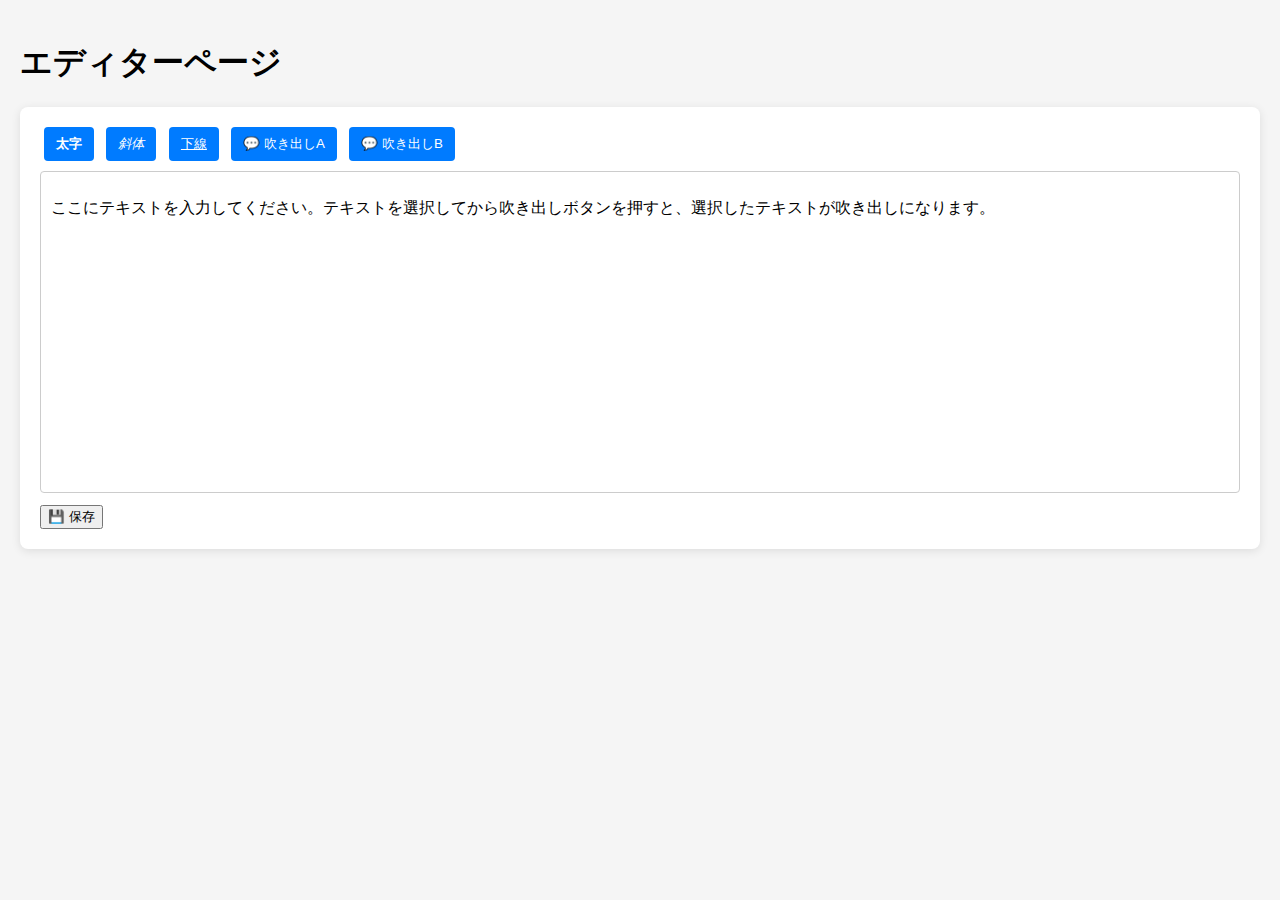
<file: hukidashi-editor_ver2.html>
<!DOCTYPE html>
<html lang="ja">
<head>
  <meta charset="UTF-8">
  <title>エディターページ</title>
  <style>
    body {
      font-family: Arial, sans-serif;
      margin: 0;
      padding: 20px;
      background-color: #f5f5f5;
    }
    
    .editor-container {
      padding: 20px;
      background-color: white;
      border-radius: 8px;
      box-shadow: 0 2px 10px rgba(0,0,0,0.1);
    }
    
    #editor {
      border: 1px solid #ccc;
      min-height: 300px;
      padding: 10px;
      background-color: #fff;
      overflow-wrap: break-word;
      word-break: break-word;
      overflow-x: auto;
      border-radius: 4px;
    }
    
    .toolbar {
      margin-bottom: 10px;
    }
    
    .toolbar button {
      margin: 0 4px;
      padding: 8px 12px;
      background-color: #007bff;
      color: white;
      border: none;
      border-radius: 4px;
      cursor: pointer;
    }
    
    .toolbar button:hover {
      background-color: #0056b3;
    }
    
    .save-controls {
      margin-top: 12px;
    }

    /* 通知のスタイル */
    #saveMessage {
      position: fixed;
      bottom: 20px;
      left: 50%;
      transform: translateX(-50%);
      background-color: #4caf50;
      color: #fff;
      padding: 10px 16px;
      border-radius: 6px;
      font-size: 14px;
      opacity: 0;
      pointer-events: none;
      transition: opacity 0.4s ease;
      z-index: 1000;
    }

    #saveMessage.show {
      opacity: 1;
    }

    /* 共通 */
    .bubble {
      position: relative;
      display: inline-block;
      padding: 12px 16px;
      margin: 10px 0;
      font-size: 15px;
      line-height: 1.6;
      border-radius: 12px;
      clear: both;
      max-width: 90%;
      word-wrap: break-word;
    }

    /* Aさん（左寄せ） */
    .bubble-a {
      background-color: #d0ebff;
      margin-right: auto;
      margin-left: 0;
    }

    .bubble-b {
      background-color: #f0f0f0;
      display: inline-block;
      text-align: left;
      border: 1px solid #ccc;
      margin-left: auto;
      margin-right: 0;
    }

    /* 矢印も調整 */
    .bubble-a::before {
      content: "";
      position: absolute;
      top: 14px;
      left: -10px;
      width: 0;
      height: 0;
      border-top: 8px solid transparent;
      border-bottom: 8px solid transparent;
      border-right: 10px solid #d0ebff;
    }

    .bubble-b::before {
      content: "";
      position: absolute;
      top: 14px;
      right: -10px;
      width: 0;
      height: 0;
      border-top: 8px solid transparent;
      border-bottom: 8px solid transparent;
      border-left: 10px solid #f0f0f0;
    }
    
    .bubble-wrapper {
      display: flex;
      margin: 10px 0;
    }
    
    .bubble-wrapper.left {
      justify-content: flex-start;
    }
    
    .bubble-wrapper.right {
      justify-content: flex-end;
    }
  </style>
</head>
<body>

<div class="page-wrapper">
  <div class="content-wrapper">
    <div class="main">
      <h1>エディターページ</h1>
      <div class="editor-container">
        <div class="toolbar">
          <button onclick="execCmd('bold')"><b>太字</b></button>
          <button onclick="execCmd('italic')"><i>斜体</i></button>
          <button onclick="execCmd('underline')"><u>下線</u></button>
          <button onclick="insertBubble('A')">💬 吹き出しA</button>
          <button onclick="insertBubble('B')">💬 吹き出しB</button>
        </div>

        <div id="editor" contenteditable="true">
          <p>ここにテキストを入力してください。テキストを選択してから吹き出しボタンを押すと、選択したテキストが吹き出しになります。</p>
        </div>

        <div class="save-controls">
          <button onclick="saveContent()">💾 保存</button>
        </div>
        <div id="saveMessage">保存しました</div>
      </div>
    </div>
  </div>
</div>

<script>
  function execCmd(command) {
    document.execCommand(command, false, null);
  }

  function insertBubble(speaker) {
    const selection = window.getSelection();
    const editor = document.getElementById("editor");

    if (!selection || selection.rangeCount === 0) return;

    const range = selection.getRangeAt(0);

    // 吹き出し内なら処理しない
    const container = range.commonAncestorContainer;
    const bubbleAncestor = container.nodeType === 3 ? container.parentElement.closest(".bubble") : container.closest(".bubble");
    if (bubbleAncestor) return;

    if (!editor.contains(container)) return;

    const selectedText = selection.toString();
    if (!selectedText.trim()) return;

    const bubble = document.createElement("div");
    bubble.className = speaker === 'A' ? "bubble bubble-a" : "bubble bubble-b";
    bubble.innerHTML = `<span style="font-weight:bold;">${speaker}さん：</span><br>${selectedText}`;

    const wrapper = document.createElement("div");
    wrapper.className = `bubble-wrapper ${speaker === 'A' ? 'left' : 'right'}`;
    wrapper.appendChild(bubble);

    range.deleteContents();
    range.insertNode(wrapper);

    // カーソルを吹き出しの後に移動
    const newRange = document.createRange();
    newRange.setStartAfter(wrapper);
    newRange.collapse(true);
    selection.removeAllRanges();
    selection.addRange(newRange);

    // 改行を追加
    const br = document.createElement("br");
    newRange.insertNode(br);
    newRange.setStartAfter(br);
    newRange.collapse(true);
    selection.removeAllRanges();
    selection.addRange(newRange);
  }

  document.getElementById("editor").addEventListener("keydown", function (e) {
    if (e.key === "Enter") {
      const selection = window.getSelection();
      if (!selection.rangeCount) return;

      const range = selection.getRangeAt(0);
      const container = range.commonAncestorContainer;

      // 吹き出し内かどうかをチェック
      const bubble = container.nodeType === 3
        ? container.parentElement.closest(".bubble")
        : container.closest(".bubble");

      // 吹き出し内の場合はEnterを無効化
      if (bubble) {
        e.preventDefault();
        return false;
      }

      // 吹き出しのwrapper全体が選択されている場合も無効化
      const wrapper = container.nodeType === 3
        ? container.parentElement.closest(".bubble-wrapper")
        : container.closest(".bubble-wrapper");

      if (wrapper && wrapper.contains(range.startContainer) && wrapper.contains(range.endContainer)) {
        const isWholeWrapperSelected =
          range.startContainer === wrapper &&
          range.endContainer === wrapper &&
          range.startOffset === 0 &&
          range.endOffset === wrapper.childNodes.length;

        if (isWholeWrapperSelected) {
          e.preventDefault();
          return false;
        }
      }
    }
  });

  function saveContent() {
    const content = document.getElementById("editor").innerHTML;
    // localStorageは使用できないため、コンソールに出力
    console.log("保存された内容:", content);
    showSaveMessage();
  }

  function showSaveMessage() {
    const msg = document.getElementById("saveMessage");
    msg.classList.add("show");
    setTimeout(() => {
      msg.classList.remove("show");
    }, 2000);
  }

  window.addEventListener("DOMContentLoaded", () => {
    // localStorageの代わりにサンプルコンテンツを表示
    console.log("エディターが読み込まれました");
  });
</script>

</body>
</html>
</file>
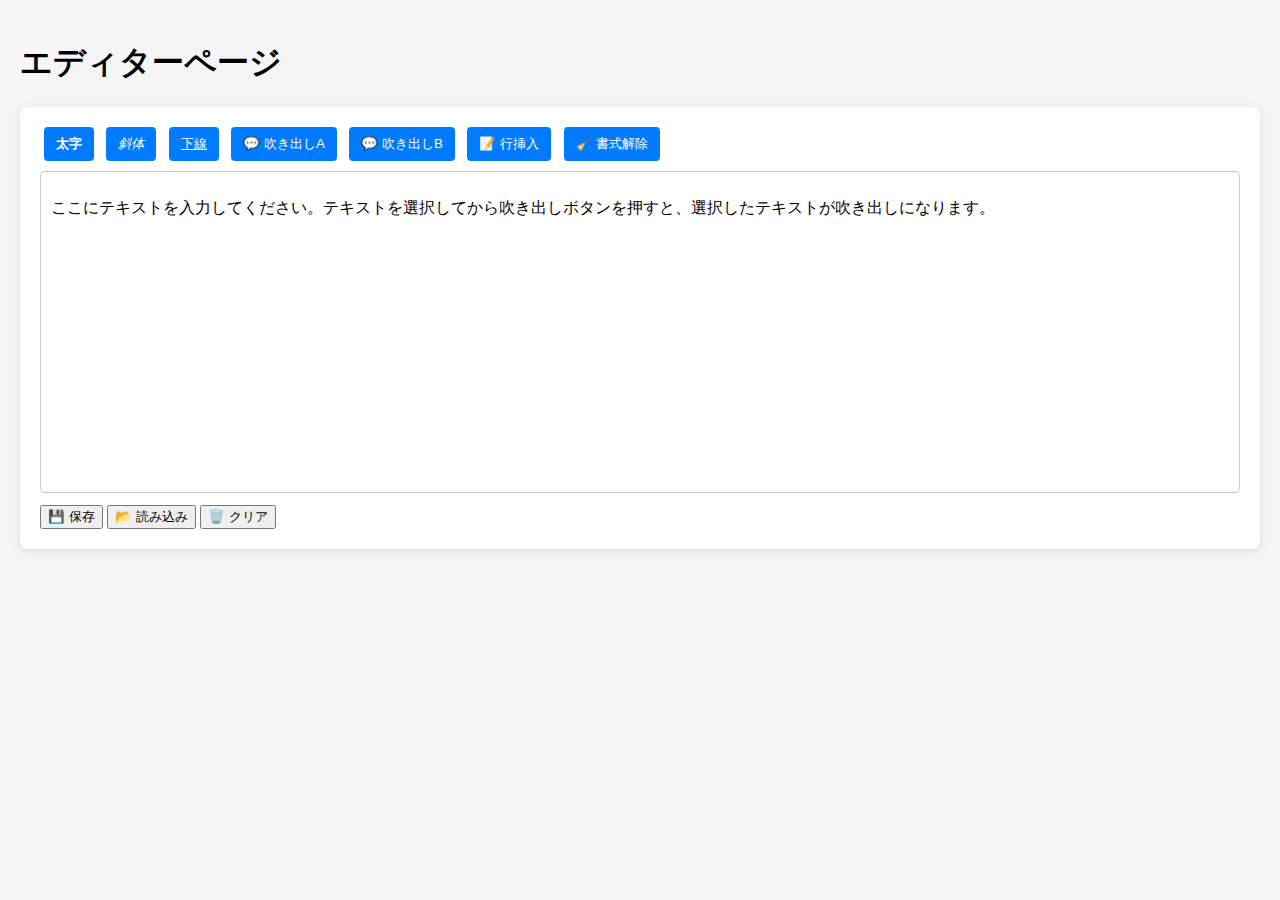
<file: hukidashi-editor_ver3.html>
<!DOCTYPE html>
<html lang="ja">
<head>
  <meta charset="UTF-8">
  <title>エディターページ</title>
  <style>
    body {
      font-family: Arial, sans-serif;
      margin: 0;
      padding: 20px;
      background-color: #f5f5f5;
    }
    
    .editor-container {
      padding: 20px;
      background-color: white;
      border-radius: 8px;
      box-shadow: 0 2px 10px rgba(0,0,0,0.1);
    }
    
    #editor {
      border: 1px solid #ccc;
      min-height: 300px;
      padding: 10px;
      background-color: #fff;
      overflow-wrap: break-word;
      word-break: break-word;
      overflow-x: auto;
      border-radius: 4px;
    }
    
    .toolbar {
      margin-bottom: 10px;
    }
    
    .toolbar button {
      margin: 0 4px;
      padding: 8px 12px;
      background-color: #007bff;
      color: white;
      border: none;
      border-radius: 4px;
      cursor: pointer;
    }
    
    .toolbar button:hover {
      background-color: #0056b3;
    }
    
    .save-controls {
      margin-top: 12px;
    }

    /* 通知のスタイル */
    #saveMessage {
      position: fixed;
      bottom: 20px;
      left: 50%;
      transform: translateX(-50%);
      background-color: #4caf50;
      color: #fff;
      padding: 10px 16px;
      border-radius: 6px;
      font-size: 14px;
      opacity: 0;
      pointer-events: none;
      transition: opacity 0.4s ease;
      z-index: 1000;
    }

    #saveMessage.show {
      opacity: 1;
    }

    /* 共通 */
    .bubble {
      position: relative;
      display: inline-block;
      padding: 12px 16px;
      margin: 10px 0;
      font-size: 15px;
      line-height: 1.6;
      border-radius: 12px;
      clear: both;
      max-width: 90%;
      word-wrap: break-word;
    }

    /* Aさん（左寄せ） */
    .bubble-a {
      background-color: #d0ebff;
      margin-right: auto;
      margin-left: 0;
    }

    .bubble-b {
      background-color: #f0f0f0;
      display: inline-block;
      text-align: left;
      border: 1px solid #ccc;
      margin-left: auto;
      margin-right: 0;
    }

    /* 矢印も調整 */
    .bubble-a::before {
      content: "";
      position: absolute;
      top: 14px;
      left: -10px;
      width: 0;
      height: 0;
      border-top: 8px solid transparent;
      border-bottom: 8px solid transparent;
      border-right: 10px solid #d0ebff;
    }

    .bubble-b::before {
      content: "";
      position: absolute;
      top: 14px;
      right: -10px;
      width: 0;
      height: 0;
      border-top: 8px solid transparent;
      border-bottom: 8px solid transparent;
      border-left: 10px solid #f0f0f0;
    }
    
    .bubble-wrapper {
      display: flex;
      margin: 10px 0;
    }
    
    .bubble-wrapper.left {
      justify-content: flex-start;
    }
    
    .bubble-wrapper.right {
      justify-content: flex-end;
    }
  </style>
</head>
<body>

<div class="page-wrapper">
  <div class="content-wrapper">
    <div class="main">
      <h1>エディターページ</h1>
      <div class="editor-container">
        <div class="toolbar">
          <button onclick="execCmd('bold')"><b>太字</b></button>
          <button onclick="execCmd('italic')"><i>斜体</i></button>
          <button onclick="execCmd('underline')"><u>下線</u></button>
          <button onclick="insertBubble('A')">💬 吹き出しA</button>
          <button onclick="insertBubble('B')">💬 吹き出しB</button>
          <button onclick="insertLineBreak()">📝 行挿入</button>
          <button onclick="removeFormatting()">🧹 書式解除</button>
        </div>

        <div id="editor" contenteditable="true">
          <p>ここにテキストを入力してください。テキストを選択してから吹き出しボタンを押すと、選択したテキストが吹き出しになります。</p>
        </div>

        <div class="save-controls">
          <button onclick="saveContent()">💾 保存</button>
          <button onclick="loadContent()">📂 読み込み</button>
          <button onclick="clearContent()">🗑️ クリア</button>
        </div>
        <div id="saveMessage">保存しました</div>
      </div>
    </div>
  </div>
</div>

<script>
  function execCmd(command) {
    document.execCommand(command, false, null);
  }

  function insertBubble(speaker) {
    const selection = window.getSelection();
    const editor = document.getElementById("editor");

    if (!selection || selection.rangeCount === 0) return;

    const range = selection.getRangeAt(0);

    // 吹き出し内なら処理しない
    const container = range.commonAncestorContainer;
    const bubbleAncestor = container.nodeType === 3 ? container.parentElement.closest(".bubble") : container.closest(".bubble");
    if (bubbleAncestor) return;

    if (!editor.contains(container)) return;

    const selectedText = selection.toString();
    if (!selectedText.trim()) return;

    const bubble = document.createElement("div");
    bubble.className = speaker === 'A' ? "bubble bubble-a" : "bubble bubble-b";
    bubble.innerHTML = `<span style="font-weight:bold;">${speaker}さん：</span><br>${selectedText}`;

    const wrapper = document.createElement("div");
    wrapper.className = `bubble-wrapper ${speaker === 'A' ? 'left' : 'right'}`;
    wrapper.appendChild(bubble);

    range.deleteContents();
    range.insertNode(wrapper);

    // カーソルを吹き出しの後に移動
    const newRange = document.createRange();
    newRange.setStartAfter(wrapper);
    newRange.collapse(true);
    selection.removeAllRanges();
    selection.addRange(newRange);

    // 改行を追加
    const br = document.createElement("br");
    newRange.insertNode(br);
    newRange.setStartAfter(br);
    newRange.collapse(true);
    selection.removeAllRanges();
    selection.addRange(newRange);
  }

  function insertLineBreak() {
    const selection = window.getSelection();
    const editor = document.getElementById("editor");

    if (!selection || selection.rangeCount === 0) return;

    const range = selection.getRangeAt(0);
    const container = range.commonAncestorContainer;
    
    // 現在のカーソル位置が吹き出し内かどうかをチェック
    const bubble = container.nodeType === 3
      ? container.parentElement.closest(".bubble")
      : container.closest(".bubble");

    if (bubble) {
      // 吹き出し内の場合、その吹き出しの親wrapper要素を見つける
      const bubbleWrapper = bubble.closest(".bubble-wrapper");
      if (bubbleWrapper) {
        // 吹き出しの後に改行を挿入
        const br = document.createElement("br");
        bubbleWrapper.parentNode.insertBefore(br, bubbleWrapper.nextSibling);
        
        // カーソルを新しい改行の後に移動
        const newRange = document.createRange();
        newRange.setStartAfter(br);
        newRange.collapse(true);
        selection.removeAllRanges();
        selection.addRange(newRange);
      }
    } else {
      // 吹き出し外の場合は通常の改行挿入
      const br = document.createElement("br");
      range.insertNode(br);
      
      // カーソルを改行の後に移動
      const newRange = document.createRange();
      newRange.setStartAfter(br);
      newRange.collapse(true);
      selection.removeAllRanges();
      selection.addRange(newRange);
    }
  }

  function removeFormatting() {
    const selection = window.getSelection();
    const editor = document.getElementById("editor");

    if (!selection || selection.rangeCount === 0) {
      // 選択がない場合は全体の書式を解除
      removeAllFormatting(editor);
      return;
    }

    const range = selection.getRangeAt(0);
    
    // 選択範囲がない場合（カーソルだけの場合）
    if (range.collapsed) {
      // カーソル位置の要素の書式を解除
      const container = range.commonAncestorContainer;
      const element = container.nodeType === 3 ? container.parentElement : container;
      
      // 吹き出し内の場合は吹き出し全体を解除
      const bubble = element.closest('.bubble');
      if (bubble) {
        const bubbleWrapper = bubble.closest('.bubble-wrapper');
        if (bubbleWrapper) {
          const textContent = bubble.textContent || bubble.innerText;
          // "Aさん：" や "Bさん：" のプレフィックスを削除
          const cleanText = textContent.replace(/^[AB]さん：/, '').trim();
          
          const textNode = document.createTextNode(cleanText + '\n');
          bubbleWrapper.parentNode.replaceChild(textNode, bubbleWrapper);
          
          // カーソルをテキストの後に設定
          const newRange = document.createRange();
          newRange.setStartAfter(textNode);
          newRange.collapse(true);
          selection.removeAllRanges();
          selection.addRange(newRange);
        }
      } else {
        // 通常の書式解除
        document.execCommand('removeFormat', false, null);
      }
    } else {
      // 選択範囲がある場合
      const selectedContent = range.extractContents();
      const cleanedContent = removeFormattingFromNode(selectedContent);
      range.insertNode(cleanedContent);
    }
  }

  function removeFormattingFromNode(node) {
    const fragment = document.createDocumentFragment();
    
    function processNode(currentNode) {
      if (currentNode.nodeType === 3) {
        // テキストノードの場合はそのまま追加
        fragment.appendChild(currentNode.cloneNode(true));
      } else if (currentNode.nodeType === 1) {
        // 要素ノードの場合
        if (currentNode.classList && (currentNode.classList.contains('bubble') || currentNode.classList.contains('bubble-wrapper'))) {
          // 吹き出しの場合はテキストのみ抽出
          const textContent = currentNode.textContent || currentNode.innerText;
          const cleanText = textContent.replace(/^[AB]さん：/, '').trim();
          if (cleanText) {
            const textNode = document.createTextNode(cleanText);
            fragment.appendChild(textNode);
            // 改行を追加
            fragment.appendChild(document.createElement('br'));
          }
        } else {
          // その他の要素は子ノードを再帰的に処理
          const childNodes = Array.from(currentNode.childNodes);
          childNodes.forEach(child => processNode(child));
        }
      }
    }
    
    const childNodes = Array.from(node.childNodes);
    childNodes.forEach(child => processNode(child));
    
    return fragment;
  }

  function removeAllFormatting(container) {
    const content = container.innerHTML;
    
    // HTMLタグを除去してプレーンテキストに
    const tempDiv = document.createElement('div');
    tempDiv.innerHTML = content;
    
    // 吹き出しからテキストを抽出
    const bubbles = tempDiv.querySelectorAll('.bubble');
    bubbles.forEach(bubble => {
      const textContent = bubble.textContent || bubble.innerText;
      const cleanText = textContent.replace(/^[AB]さん：/, '').trim();
      const textNode = document.createTextNode(cleanText + '\n');
      bubble.parentNode.replaceChild(textNode, bubble.parentNode);
    });
    
    // 残りの書式を解除
    const plainText = tempDiv.textContent || tempDiv.innerText;
    container.innerHTML = '<p>' + plainText.replace(/\n/g, '<br>') + '</p>';
  }

  // 吹き出し内でのEnterキーを完全に無効化
  document.getElementById("editor").addEventListener("keydown", function (e) {
    if (e.key === "Enter") {
      const selection = window.getSelection();
      if (!selection.rangeCount) return;

      const range = selection.getRangeAt(0);
      const container = range.commonAncestorContainer;

      // 吹き出し内かどうかをチェック
      const bubble = container.nodeType === 3
        ? container.parentElement.closest(".bubble")
        : container.closest(".bubble");

      // 吹き出し内の場合はEnterキーを完全に無効化
      if (bubble) {
        e.preventDefault();
        e.stopPropagation();
        return false;
      }

      // 吹き出しのwrapper全体が選択されている場合も無効化
      const wrapper = container.nodeType === 3
        ? container.parentElement.closest(".bubble-wrapper")
        : container.closest(".bubble-wrapper");

      if (wrapper) {
        const isWholeWrapperSelected =
          range.startContainer === wrapper &&
          range.endContainer === wrapper &&
          range.startOffset === 0 &&
          range.endOffset === wrapper.childNodes.length;

        if (isWholeWrapperSelected) {
          e.preventDefault();
          e.stopPropagation();
          return false;
        }
      }
    }
  });

  function saveContent() {
    const content = document.getElementById("editor").innerHTML;
    try {
      localStorage.setItem("editorContent", content);
      console.log("コンテンツが正常に保存されました");
      showSaveMessage();
    } catch (error) {
      console.error("保存に失敗しました:", error);
      alert("保存に失敗しました。ブラウザの設定を確認してください。");
    }
  }

  function loadContent() {
    try {
      const saved = localStorage.getItem("editorContent");
      if (saved) {
        document.getElementById("editor").innerHTML = saved;
        console.log("保存されたコンテンツを読み込みました");
      } else {
        console.log("保存されたコンテンツはありません");
      }
    } catch (error) {
      console.error("読み込みに失敗しました:", error);
    }
  }

  function clearContent() {
    if (confirm("すべてのコンテンツを削除しますか？")) {
      document.getElementById("editor").innerHTML = "<p>ここにテキストを入力してください。テキストを選択してから吹き出しボタンを押すと、選択したテキストが吹き出しになります。</p>";
      try {
        localStorage.removeItem("editorContent");
        console.log("コンテンツを削除しました");
      } catch (error) {
        console.error("削除に失敗しました:", error);
      }
    }
  }

  function showSaveMessage() {
    const msg = document.getElementById("saveMessage");
    msg.classList.add("show");
    setTimeout(() => {
      msg.classList.remove("show");
    }, 2000);
  }

  window.addEventListener("DOMContentLoaded", () => {
    // ページ読み込み時に自動的に保存されたコンテンツを読み込む
    loadContent();
    console.log("エディターが読み込まれました");
  });
</script>

</body>
</html>
</file>
